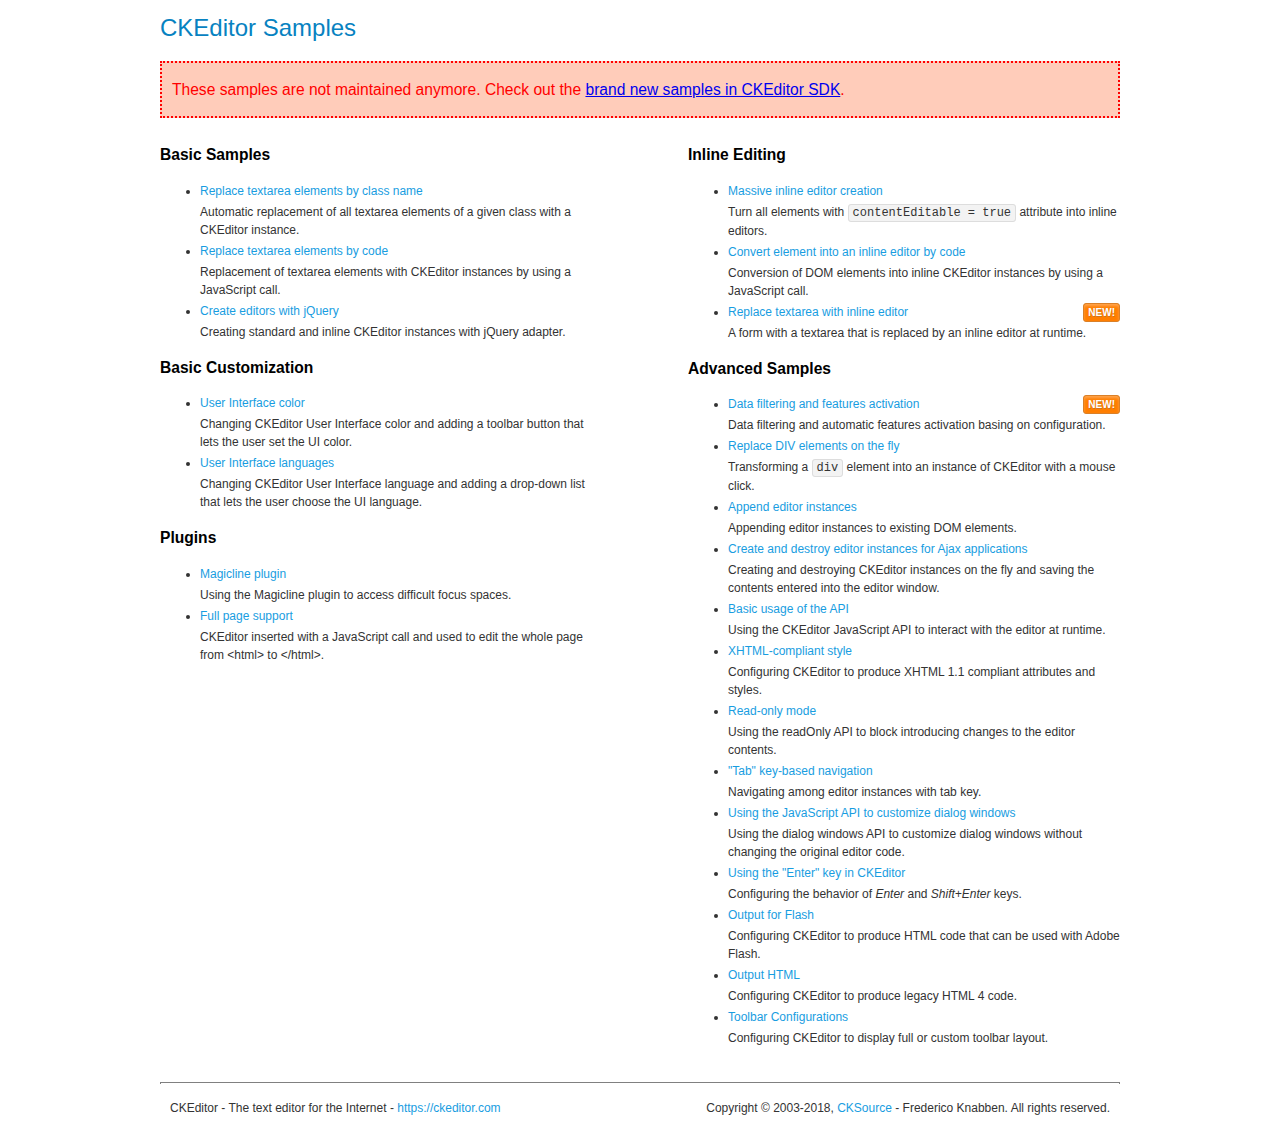
<file: BlogApp.UI/BlogApp.UI/Areas/AdminPanel/ckeditor/samples/old/index.html>
<!DOCTYPE html>
<!--
Copyright (c) 2003-2018, CKSource - Frederico Knabben. All rights reserved.
For licensing, see LICENSE.md or https://ckeditor.com/legal/ckeditor-oss-license
-->
<html>
<head>
	<meta charset="utf-8">
	<title>CKEditor Samples</title>
	<link rel="stylesheet" href="sample.css">
</head>
<body>
	<h1 class="samples">
		CKEditor Samples
	</h1>
	<div class="warning deprecated">
		These samples are not maintained anymore. Check out the <a href="https://sdk.ckeditor.com/">brand new samples in CKEditor SDK</a>.
	</div>
	<div class="twoColumns">
		<div class="twoColumnsLeft">
			<h2 class="samples">
				Basic Samples
			</h2>
			<dl class="samples">
				<dt><a class="samples" href="replacebyclass.html">Replace textarea elements by class name</a></dt>
				<dd>Automatic replacement of all textarea elements of a given class with a CKEditor instance.</dd>

				<dt><a class="samples" href="replacebycode.html">Replace textarea elements by code</a></dt>
				<dd>Replacement of textarea elements with CKEditor instances by using a JavaScript call.</dd>

				<dt><a class="samples" href="jquery.html">Create editors with jQuery</a></dt>
				<dd>Creating standard and inline CKEditor instances with jQuery adapter.</dd>
			</dl>

			<h2 class="samples">
				Basic Customization
			</h2>
			<dl class="samples">
				<dt><a class="samples" href="uicolor.html">User Interface color</a></dt>
				<dd>Changing CKEditor User Interface color and adding a toolbar button that lets the user set the UI color.</dd>

				<dt><a class="samples" href="uilanguages.html">User Interface languages</a></dt>
				<dd>Changing CKEditor User Interface language and adding a drop-down list that lets the user choose the UI language.</dd>
			</dl>


			<h2 class="samples">Plugins</h2>
<dl class="samples">
<dt><a class="samples" href="magicline/magicline.html">Magicline plugin</a></dt>
<dd>Using the Magicline plugin to access difficult focus spaces.</dd>

<dt><a class="samples" href="wysiwygarea/fullpage.html">Full page support</a></dt>
<dd>CKEditor inserted with a JavaScript call and used to edit the whole page from &lt;html&gt; to &lt;/html&gt;.</dd>
</dl>
		</div>
		<div class="twoColumnsRight">
			<h2 class="samples">
				Inline Editing
			</h2>
			<dl class="samples">
				<dt><a class="samples" href="inlineall.html">Massive inline editor creation</a></dt>
				<dd>Turn all elements with <code>contentEditable = true</code> attribute into inline editors.</dd>

				<dt><a class="samples" href="inlinebycode.html">Convert element into an inline editor by code</a></dt>
				<dd>Conversion of DOM elements into inline CKEditor instances by using a JavaScript call.</dd>

				<dt><a class="samples" href="inlinetextarea.html">Replace textarea with inline editor</a> <span class="new">New!</span></dt>
				<dd>A form with a textarea that is replaced by an inline editor at runtime.</dd>

				
			</dl>

			<h2 class="samples">
				Advanced Samples
			</h2>
			<dl class="samples">
				<dt><a class="samples" href="datafiltering.html">Data filtering and features activation</a> <span class="new">New!</span></dt>
				<dd>Data filtering and automatic features activation basing on configuration.</dd>

				<dt><a class="samples" href="divreplace.html">Replace DIV elements on the fly</a></dt>
				<dd>Transforming a <code>div</code> element into an instance of CKEditor with a mouse click.</dd>

				<dt><a class="samples" href="appendto.html">Append editor instances</a></dt>
				<dd>Appending editor instances to existing DOM elements.</dd>

				<dt><a class="samples" href="ajax.html">Create and destroy editor instances for Ajax applications</a></dt>
				<dd>Creating and destroying CKEditor instances on the fly and saving the contents entered into the editor window.</dd>

				<dt><a class="samples" href="api.html">Basic usage of the API</a></dt>
				<dd>Using the CKEditor JavaScript API to interact with the editor at runtime.</dd>

				<dt><a class="samples" href="xhtmlstyle.html">XHTML-compliant style</a></dt>
				<dd>Configuring CKEditor to produce XHTML 1.1 compliant attributes and styles.</dd>

				<dt><a class="samples" href="readonly.html">Read-only mode</a></dt>
				<dd>Using the readOnly API to block introducing changes to the editor contents.</dd>

				<dt><a class="samples" href="tabindex.html">"Tab" key-based navigation</a></dt>
				<dd>Navigating among editor instances with tab key.</dd>


				
<dt><a class="samples" href="dialog/dialog.html">Using the JavaScript API to customize dialog windows</a></dt>
<dd>Using the dialog windows API to customize dialog windows without changing the original editor code.</dd>

<dt><a class="samples" href="enterkey/enterkey.html">Using the &quot;Enter&quot; key in CKEditor</a></dt>
<dd>Configuring the behavior of <em>Enter</em> and <em>Shift+Enter</em> keys.</dd>

<dt><a class="samples" href="htmlwriter/outputforflash.html">Output for Flash</a></dt>
<dd>Configuring CKEditor to produce HTML code that can be used with Adobe Flash.</dd>

<dt><a class="samples" href="htmlwriter/outputhtml.html">Output HTML</a></dt>
<dd>Configuring CKEditor to produce legacy HTML 4 code.</dd>

<dt><a class="samples" href="toolbar/toolbar.html">Toolbar Configurations</a></dt>
<dd>Configuring CKEditor to display full or custom toolbar layout.</dd>

			</dl>
		</div>
	</div>
	<div id="footer">
		<hr>
		<p>
			CKEditor - The text editor for the Internet - <a class="samples" href="https://ckeditor.com/">https://ckeditor.com</a>
		</p>
		<p id="copy">
			Copyright &copy; 2003-2018, <a class="samples" href="https://cksource.com/">CKSource</a> - Frederico Knabben. All rights reserved.
		</p>
	</div>
</body>
</html>
</file>
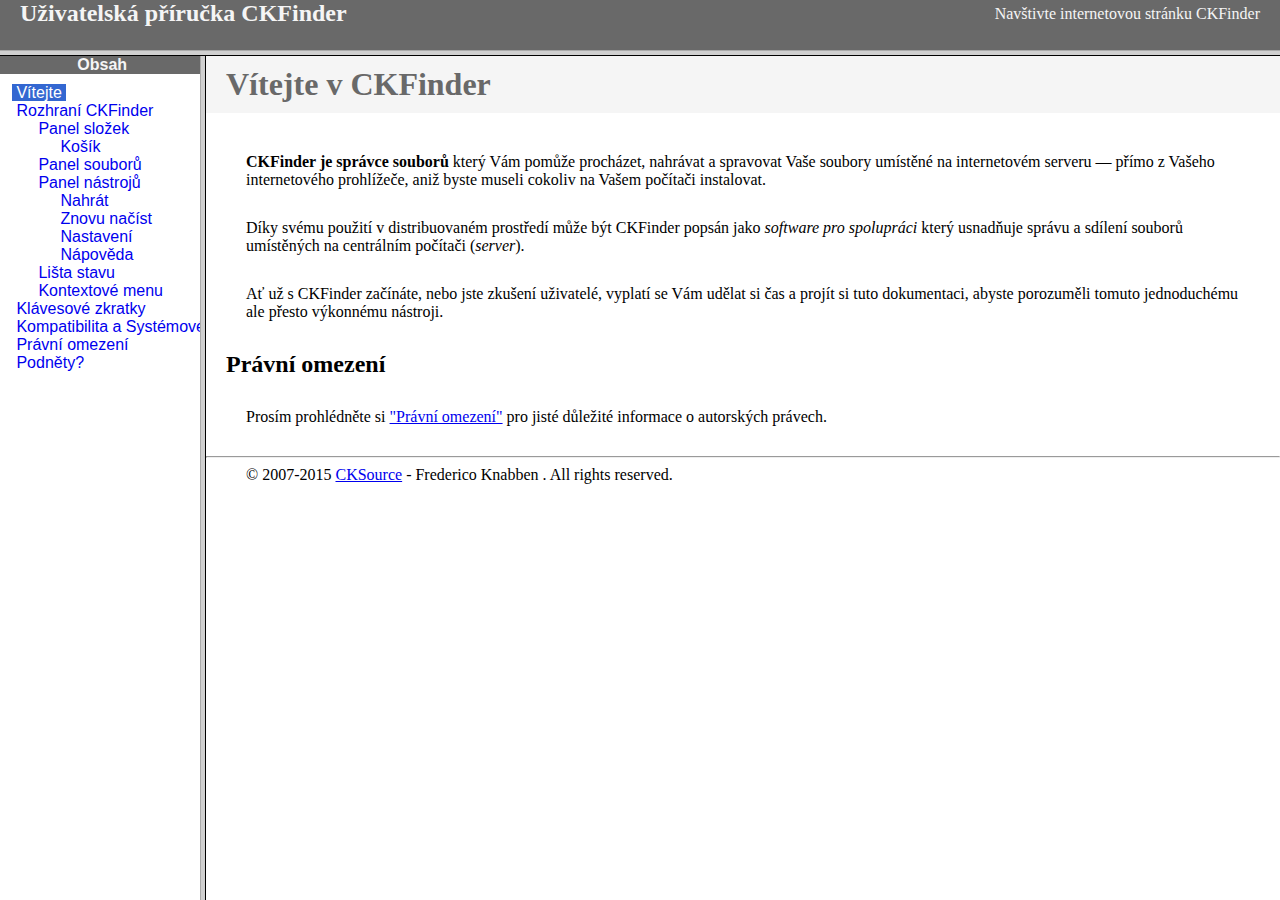
<file: BlogApp.UI/BlogApp.UI/Areas/AdminPanel/ckfinder/help/cs/index.html>
<!DOCTYPE HTML PUBLIC "-//W3C//DTD HTML 4.01 Frameset//EN" "http://www.w3.org/TR/html4/frameset.dtd">
<html lang="cs">
<head>
	<title>Uživatelská příručka CKFinder</title>
	<meta name="robots" content="noindex, nofollow">
	<meta http-equiv="Content-Type" content="text/html; charset=utf-8">
	<style type="text/css">
		frame {border-color:#f5f5f5}
	</style>
</head>
<frameset rows="50,*">
	<frame src="files/header.html" noresize="noresize" frameborder="0">
	<frameset cols="200,*">
			<frame src="files/toc.html">
			<frame src="files/001.html" name="CKDocsMain">
	</frameset>
</frameset>
</html>
</file>
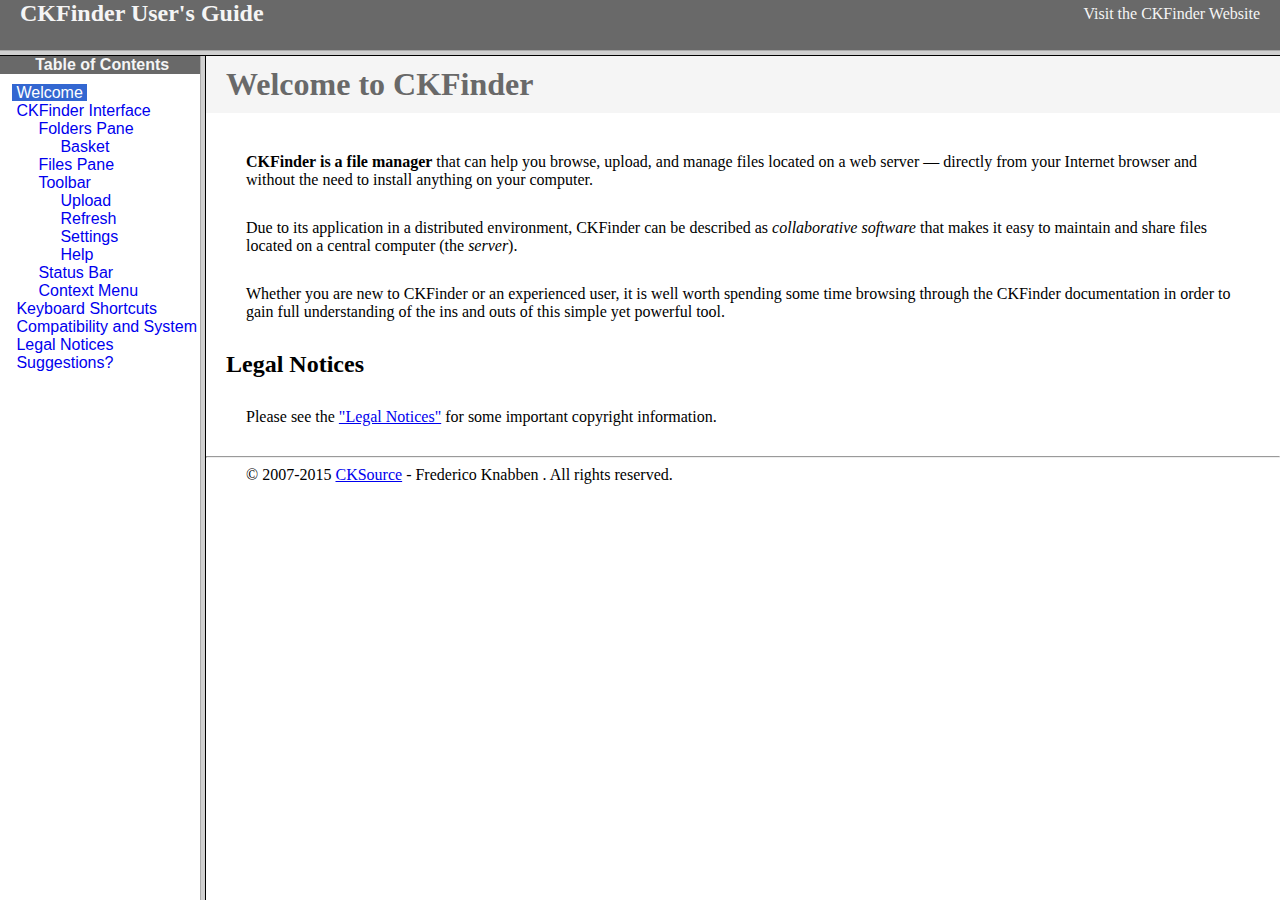
<file: BlogApp.UI/BlogApp.UI/Areas/AdminPanel/ckfinder/help/en/index.html>
<!DOCTYPE HTML PUBLIC "-//W3C//DTD HTML 4.01 Frameset//EN" "http://www.w3.org/TR/html4/frameset.dtd">
<html lang="en">
<head>
	<title>CKFinder User's Guide</title>
	<meta name="robots" content="noindex, nofollow">
	<meta http-equiv="Content-Type" content="text/html; charset=utf-8">
	<style type="text/css">
		frame {border-color:#f5f5f5}
	</style>
</head>
<frameset rows="50,*">
	<frame src="files/header.html" noresize="noresize" frameborder="0">
	<frameset cols="200,*">
			<frame src="files/toc.html">
			<frame src="files/001.html" name="CKDocsMain">
	</frameset>
</frameset>
</html>
</file>
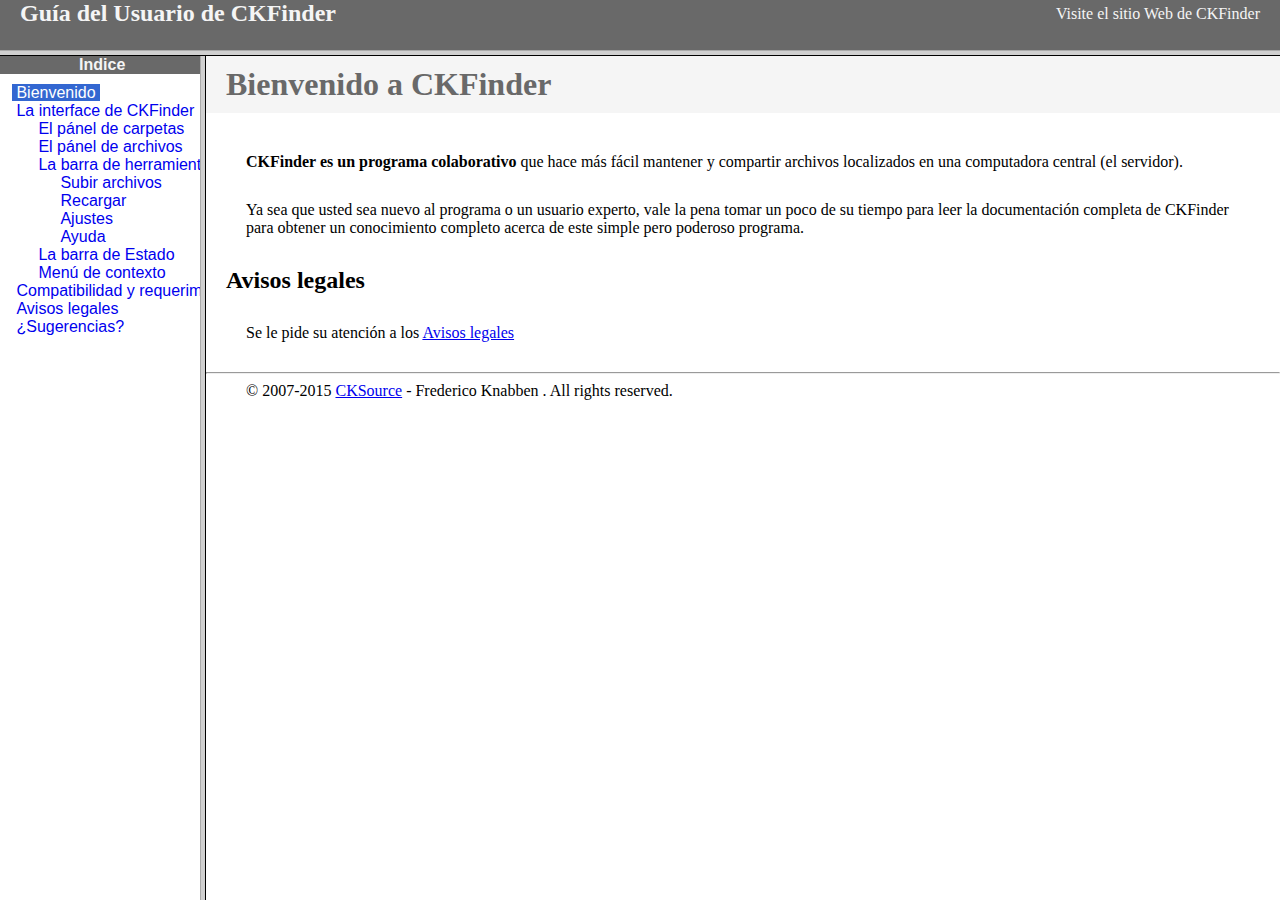
<file: BlogApp.UI/BlogApp.UI/Areas/AdminPanel/ckfinder/help/es-mx/index.html>
<!DOCTYPE HTML PUBLIC "-//W3C//DTD HTML 4.01 Frameset//EN" "http://www.w3.org/TR/html4/frameset.dtd">
<html lang="es-mx">
<head>
	<title>Gu&iacute;a para el usuario de CKFinder</title>
	<meta http-equiv="Content-Type" content="text/html; charset=utf-8">
	<meta name="robots" content="noindex, nofollow">
	<style type="text/css">
		frame {border-color:#f5f5f5}
	</style>
</head>
<frameset rows="50,*">
	<frame src="files/header.html" noresize="noresize" frameborder="0">
	<frameset cols="200,*">
			<frame src="files/toc.html">
			<frame src="files/001.html" name="CKDocsMain">
	</frameset>
</frameset>
</html>
</file>
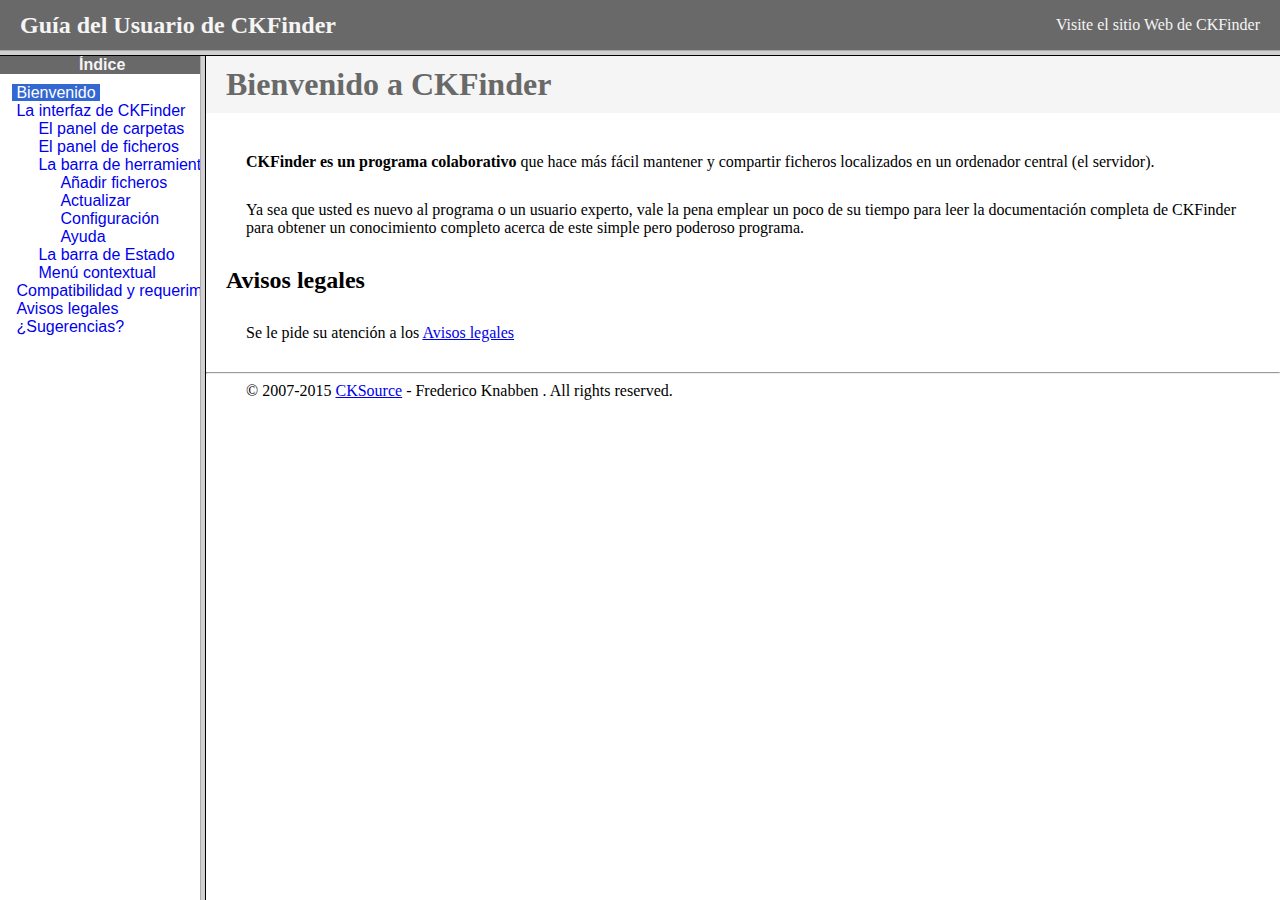
<file: BlogApp.UI/BlogApp.UI/Areas/AdminPanel/ckfinder/help/es/index.html>
<!DOCTYPE HTML PUBLIC "-//W3C//DTD HTML 4.01 Frameset//EN" "http://www.w3.org/TR/html4/frameset.dtd">
<html lang="es">
<head>
	<title>Gu&iacute;a para el usuario de CKFinder</title>
	<meta http-equiv="Content-Type" content="text/html; charset=utf-8">
	<meta name="robots" content="noindex, nofollow">
	<style type="text/css">
		frame {border-color:#f5f5f5}
	</style>
</head>
<frameset rows="50,*">
	<frame src="files/header.html" noresize="noresize" frameborder="0">
	<frameset cols="200,*">
			<frame src="files/toc.html">
			<frame src="files/001.html" name="CKDocsMain">
	</frameset>
</frameset>
</html>
</file>
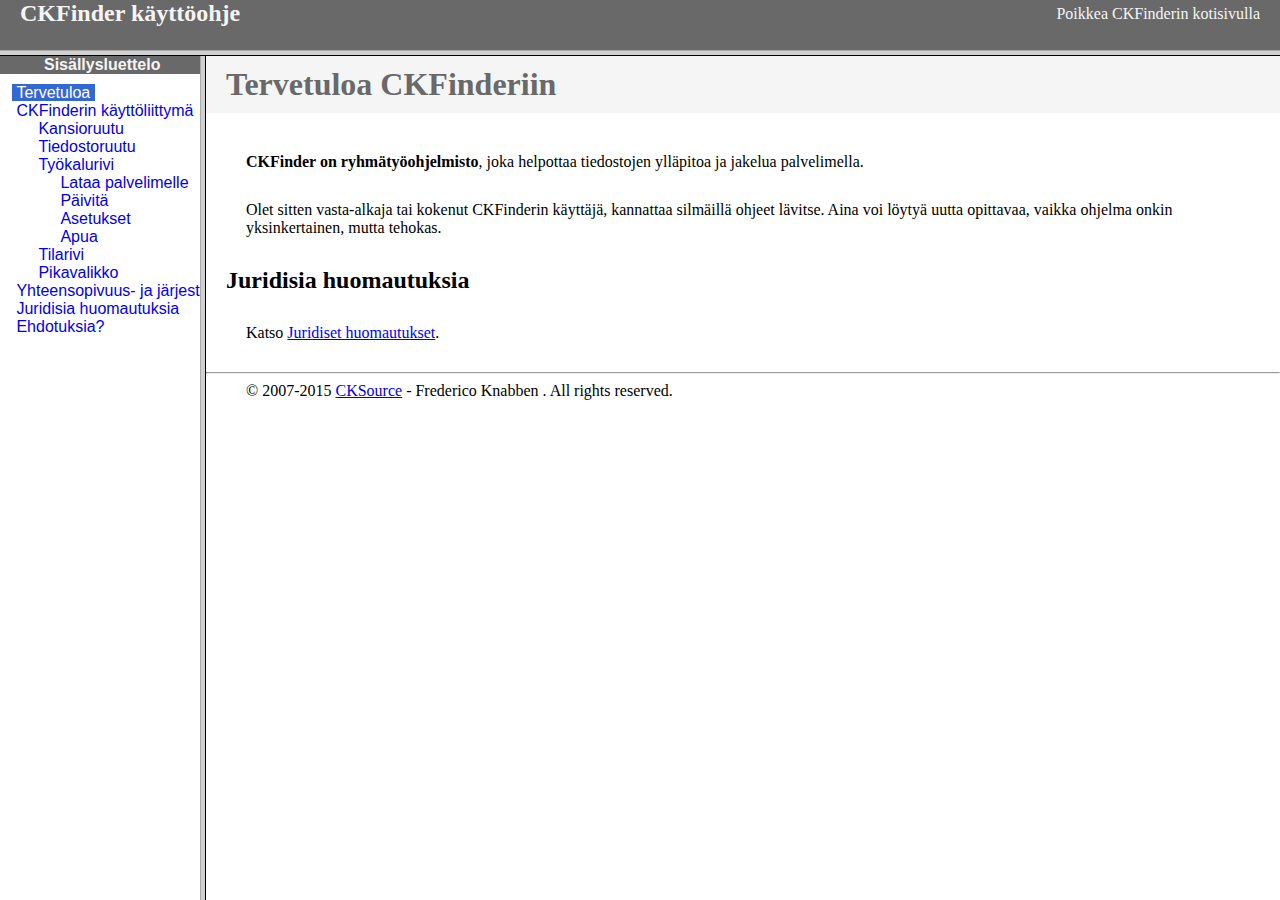
<file: BlogApp.UI/BlogApp.UI/Areas/AdminPanel/ckfinder/help/fi/index.html>
<!DOCTYPE HTML PUBLIC "-//W3C//DTD HTML 4.01 Frameset//EN" "http://www.w3.org/TR/html4/frameset.dtd">
<html lang="fi">
<head>
	<title>CKFinder käyttöohje</title>
	<meta http-equiv="Content-Type" content="text/html; charset=utf-8">
	<meta name="robots" content="noindex, nofollow">
	<style type="text/css">
		frame {border-color:#f5f5f5}
	</style>
</head>
<frameset rows="50,*">
	<frame src="files/header.html" noresize="noresize" frameborder="0">
	<frameset cols="200,*">
			<frame src="files/toc.html">
			<frame src="files/001.html" name="CKDocsMain">
	</frameset>
</frameset>
</html>
</file>
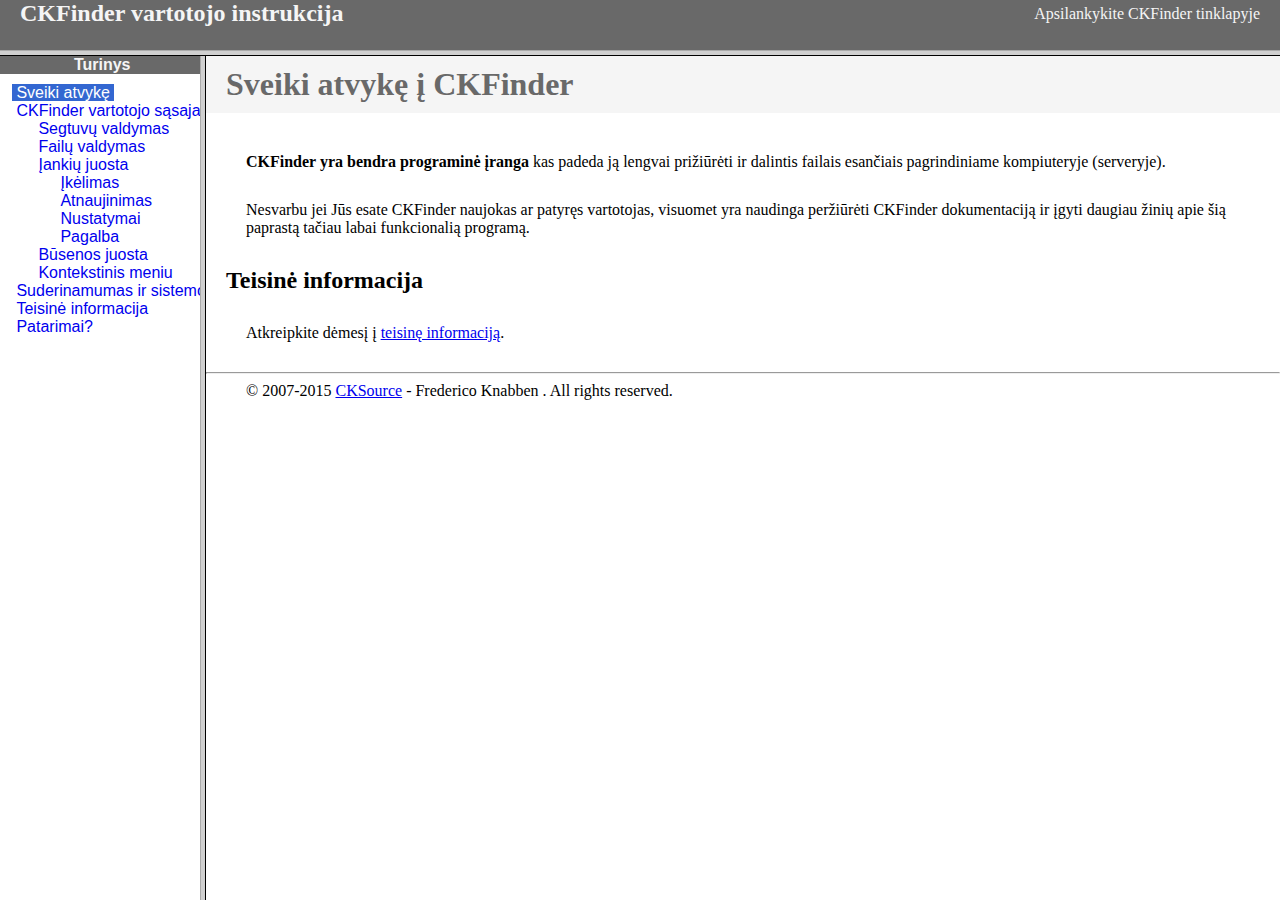
<file: BlogApp.UI/BlogApp.UI/Areas/AdminPanel/ckfinder/help/lt/index.html>
<!DOCTYPE HTML PUBLIC "-//W3C//DTD HTML 4.01 Frameset//EN" "http://www.w3.org/TR/html4/frameset.dtd">
<html lang="lt">
<head>
	<title>CKFinder User's Guide</title>
	<meta http-equiv="Content-Type" content="text/html; charset=utf-8">
	<meta name="robots" content="noindex, nofollow">
	<style type="text/css">
		frame {border-color:#f5f5f5}
	</style>
</head>
<frameset rows="50,*">
	<frame src="files/header.html" noresize="noresize" frameborder="0">
	<frameset cols="200,*">
			<frame src="files/toc.html">
			<frame src="files/001.html" name="CKDocsMain">
	</frameset>
</frameset>
</html>
</file>
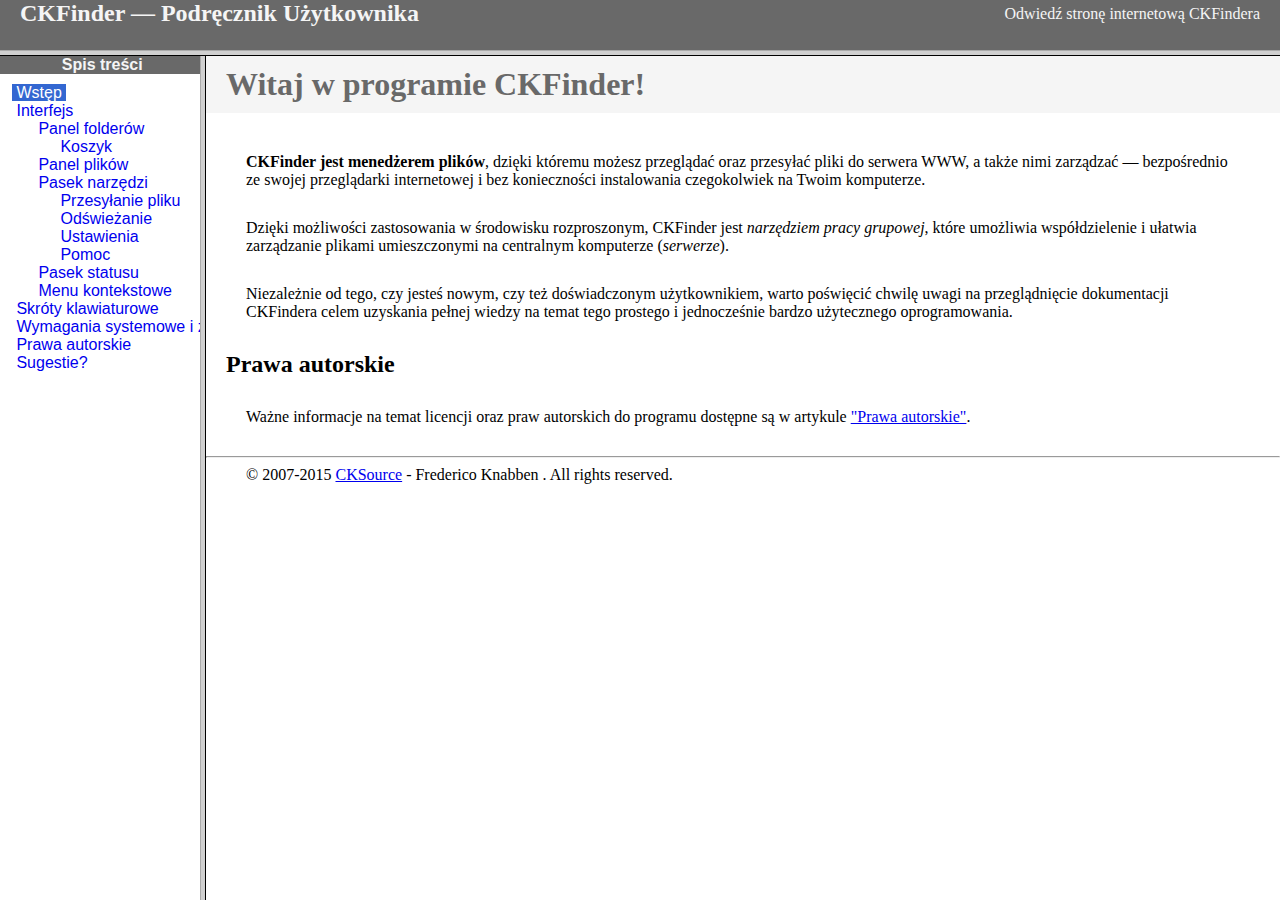
<file: BlogApp.UI/BlogApp.UI/Areas/AdminPanel/ckfinder/help/pl/index.html>
<!DOCTYPE HTML PUBLIC "-//W3C//DTD HTML 4.01 Frameset//EN" "http://www.w3.org/TR/html4/frameset.dtd">
<html lang="pl">
<head>
	<title>CKFinder &mdash; Podręcznik Użytkownika</title>
	<meta http-equiv="Content-Type" content="text/html; charset=utf-8">
	<meta name="robots" content="noindex, nofollow">
	<style type="text/css">
		frame {border-color:#f5f5f5}
	</style>
</head>
<frameset rows="50,*">
	<frame src="files/header.html" noresize="noresize" frameborder="0">
	<frameset cols="200,*">
			<frame src="files/toc.html">
			<frame src="files/001.html" name="CKDocsMain">
	</frameset>
</frameset>
</html>
</file>
<file: BlogApp.UI/BlogApp.UI/Areas/AdminPanel/ckeditor/samples/old/sample.css>
/*
Copyright (c) 2003-2018, CKSource - Frederico Knabben. All rights reserved.
For licensing, see LICENSE.md or https://ckeditor.com/legal/ckeditor-oss-license
*/

html, body, h1, h2, h3, h4, h5, h6, div, span, blockquote, p, address, form, fieldset, img, ul, ol, dl, dt, dd, li, hr, table, td, th, strong, em, sup, sub, dfn, ins, del, q, cite, var, samp, code, kbd, tt, pre
{
	line-height: 1.5;
}

body
{
	padding: 10px 30px;
}

input, textarea, select, option, optgroup, button, td, th
{
	font-size: 100%;
}

pre
{
	-moz-tab-size: 4;
	tab-size: 4;
}

pre, code, kbd, samp, tt
{
	font-family: monospace,monospace;
	font-size: 1em;
}

body {
	width: 960px;
	margin: 0 auto;
}

code
{
	background: #f3f3f3;
	border: 1px solid #ddd;
	padding: 1px 4px;
	border-radius: 3px;
}

abbr
{
	border-bottom: 1px dotted #555;
	cursor: pointer;
}

.new, .beta
{
	text-transform: uppercase;
	font-size: 10px;
	font-weight: bold;
	padding: 1px 4px;
	margin: 0 0 0 5px;
	color: #fff;
	float: right;
	border-radius: 3px;
}

.new
{
	background: #FF7E00;
	border: 1px solid #DA8028;
	text-shadow: 0 1px 0 #C97626;

	box-shadow: 0 2px 3px 0 #FFA54E inset;
}

.beta
{
	background: #18C0DF;
	border: 1px solid #19AAD8;
	text-shadow: 0 1px 0 #048CAD;
	font-style: italic;

	box-shadow: 0 2px 3px 0 #50D4FD inset;
}

h1.samples
{
	color: #0782C1;
	font-size: 200%;
	font-weight: normal;
	margin: 0;
	padding: 0;
}

h1.samples a
{
	color: #0782C1;
	text-decoration: none;
	border-bottom: 1px dotted #0782C1;
}

.samples a:hover
{
	border-bottom: 1px dotted #0782C1;
}

h2.samples
{
	color: #000000;
	font-size: 130%;
	margin: 15px 0 0 0;
	padding: 0;
}

p, blockquote, address, form, pre, dl, h1.samples, h2.samples
{
	margin-bottom: 15px;
}

ul.samples
{
	margin-bottom: 15px;
}

.clear
{
	clear: both;
}

fieldset
{
	margin: 0;
	padding: 10px;
}

body, input, textarea
{
	color: #333333;
	font-family: Arial, Helvetica, sans-serif;
}

body
{
	font-size: 75%;
}

a.samples
{
	color: #189DE1;
	text-decoration: none;
}

form
{
	margin: 0;
	padding: 0;
}

pre.samples
{
	background-color: #F7F7F7;
	border: 1px solid #D7D7D7;
	overflow: auto;
	padding: 0.25em;
	white-space: pre-wrap; /* CSS 2.1 */
	word-wrap: break-word; /* IE7 */
}

#footer
{
	clear: both;
	padding-top: 10px;
}

#footer hr
{
	margin: 10px 0 15px 0;
	height: 1px;
	border: solid 1px gray;
	border-bottom: none;
}

#footer p
{
	margin: 0 10px 10px 10px;
	float: left;
}

#footer #copy
{
	float: right;
}

#outputSample
{
	width: 100%;
	table-layout: fixed;
}

#outputSample thead th
{
	color: #dddddd;
	background-color: #999999;
	padding: 4px;
	white-space: nowrap;
}

#outputSample tbody th
{
	vertical-align: top;
	text-align: left;
}

#outputSample pre
{
	margin: 0;
	padding: 0;
}

.description
{
	border: 1px dotted #B7B7B7;
	margin-bottom: 10px;
	padding: 10px 10px 0;
	overflow: hidden;
}

label
{
	display: block;
	margin-bottom: 6px;
}

/**
 *	CKEditor editables are automatically set with the "cke_editable" class
 *	plus cke_editable_(inline|themed) depending on the editor type.
 */

/* Style a bit the inline editables. */
.cke_editable.cke_editable_inline
{
	cursor: pointer;
}

/* Once an editable element gets focused, the "cke_focus" class is
   added to it, so we can style it differently. */
.cke_editable.cke_editable_inline.cke_focus
{
	box-shadow: inset 0px 0px 20px 3px #ddd, inset 0 0 1px #000;
	outline: none;
	background: #eee;
	cursor: text;
}

/* Avoid pre-formatted overflows inline editable. */
.cke_editable_inline pre
{
	white-space: pre-wrap;
	word-wrap: break-word;
}

/**
 *	Samples index styles.
 */

.twoColumns,
.twoColumnsLeft,
.twoColumnsRight
{
	overflow: hidden;
}

.twoColumnsLeft,
.twoColumnsRight
{
	width: 45%;
}

.twoColumnsLeft
{
	float: left;
}

.twoColumnsRight
{
	float: right;
}

dl.samples
{
	padding: 0 0 0 40px;
}
dl.samples > dt
{
	display: list-item;
	list-style-type: disc;
	list-style-position: outside;
	margin: 0 0 3px;
}
dl.samples > dd
{
	margin: 0 0 3px;
}
.warning
{
	color: #ff0000;
	background-color: #FFCCBA;
	border: 2px dotted #ff0000;
	padding: 15px 10px;
	margin: 10px 0;
}

.warning.deprecated {
	font-size: 1.3em;
}

/* Used on inline samples */

blockquote
{
	font-style: italic;
	font-family: Georgia, Times, "Times New Roman", serif;
	padding: 2px 0;
	border-style: solid;
	border-color: #ccc;
	border-width: 0;
}

.cke_contents_ltr blockquote
{
	padding-left: 20px;
	padding-right: 8px;
	border-left-width: 5px;
}

.cke_contents_rtl blockquote
{
	padding-left: 8px;
	padding-right: 20px;
	border-right-width: 5px;
}

img.right {
	border: 1px solid #ccc;
	float: right;
	margin-left: 15px;
	padding: 5px;
}

img.left {
	border: 1px solid #ccc;
	float: left;
	margin-right: 15px;
	padding: 5px;
}

.marker
{
	background-color: Yellow;
}
</file>
